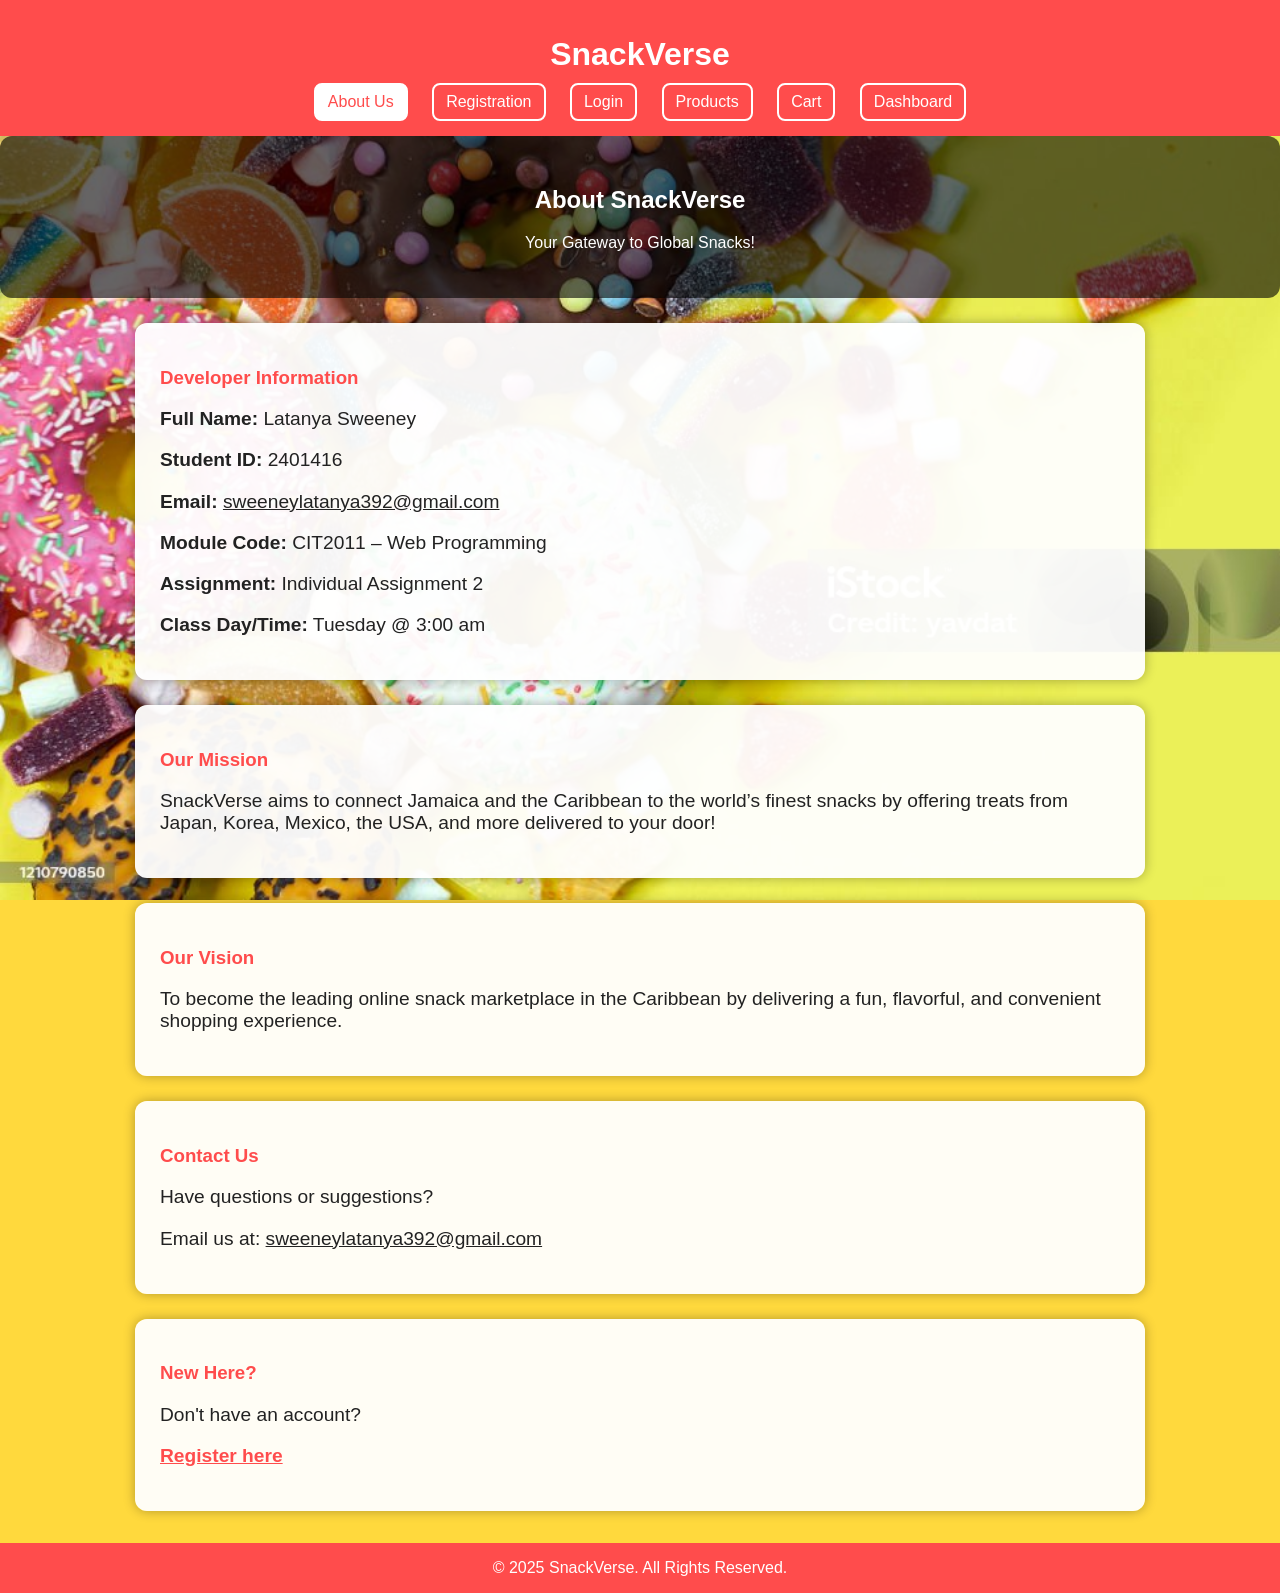
<file: index.html>
<!DOCTYPE html>
<html lang="en">
    <head>
        <meta charset="UTF-8">
        <meta name="viewport" content="width=device-width, initial-scale=1.0">
        <title>SnackVerse | About Us</title>
        <link rel="stylesheet" href="style.css">
    </head>

    <body>
        <header>
            <h1>SnackVerse</h1>
            <nav>
                <a href="index.html" class="active">About Us</a>
                <a href="register.html">Registration</a>
                <a href="login.html">Login</a>
                <a href="Products.html">Products</a>
                <a href="Cart.html">Cart</a>
                <a href="dashboard.html">Dashboard</a>
            </nav>
        </header>

        <div class="about-header">
            <h2>About SnackVerse</h2>
            <p>Your Gateway to Global Snacks!</p>
        </div>

        <!-- Developer Information Section -->
        <div class="section-card">
            <h3>Developer Information</h3>
            <p><strong>Full Name:</strong> Latanya Sweeney</p>
            <p><strong>Student ID:</strong> 2401416</p>
            <p><strong>Email:</strong> 
                <a href="mailto:sweeneylatanya392@gmail.com">sweeneylatanya392@gmail.com</a>
            </p>
            <p><strong>Module Code:</strong> CIT2011 – Web Programming</p>
            <p><strong>Assignment:</strong> Individual Assignment 2</p>
            <p><strong>Class Day/Time:</strong> Tuesday @ 3:00 am</p>
        </div>

        <div class="section-card">
            <h3>Our Mission</h3>
            <p>
                SnackVerse aims to connect Jamaica and the Caribbean to the world’s finest 
                snacks by offering treats from Japan, Korea, Mexico, the USA, and more delivered to your door!
            </p>
        </div>

        <!-- Vision Section -->
        <div class="section-card">
            <h3>Our Vision</h3>
            <p>
                To become the leading online snack marketplace in the Caribbean by delivering 
                a fun, flavorful, and convenient shopping experience.
            </p>
        </div>

        <!-- Contact Section -->
        <div class="section-card">
            <h3>Contact Us</h3>
            <p>Have questions or suggestions?</p>
            <p>Email us at:
                <a href="mailto:sweeneylatanya392@gmail.com">sweeneylatanya392@gmail.com</a>
            </p>
        </div>

        <!-- Registration Prompt Section -->
        <div class="section-card">
            <h3>New Here?</h3>
            <p>Don't have an account?</p>
            <p>
                <a href="register.html" style="color:#ff4c4c; font-weight:bold; text-decoration:underline;">
                    Register here
                </a>
            </p>
        </div>

        <footer>
            <span>&copy; 2025 SnackVerse. All Rights Reserved.</span>
        </footer>
    </body>
</html>
</file>
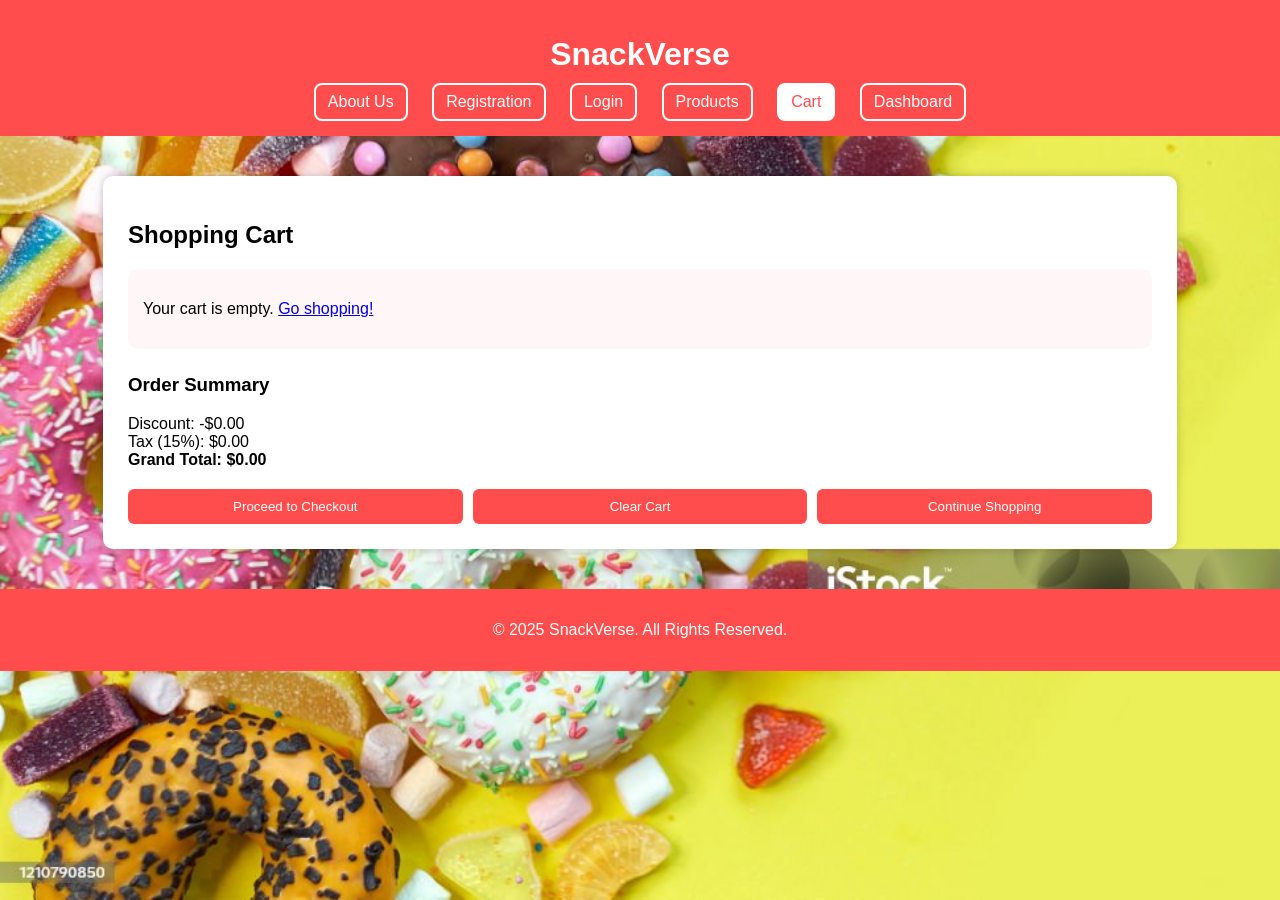
<file: Cart.html>
<!DOCTYPE html>
<html lang="en">
    <head>
        <meta charset="UTF-8">
        <meta name="viewport" content="width=device-width, initial-scale=1.0">
        <title>SnackVerse | Checkout</title>
        <link rel="stylesheet" href="style.css">
    </head>
    
    <body>

    <header>
        <h1>SnackVerse</h1>
        <nav>
            <a href="index.html">About Us</a>
            <a href="register.html">Registration</a>
            <a href="login.html">Login</a>
            <a href="Products.html">Products</a>
            <a href="Cart.html" class="active">Cart</a>
            <a href="dashboard.html">Dashboard</a>
        </nav>
    </header>

    <main class="checkout-container">
        <h2>Shopping Cart</h2>
        <!-- Displays whats in cart -->
        <div id="summaryBox" class="summary-box"></div>
        
        <div class="total-amount">
            <h3>Order Summary</h3>

            <div class="totals-section">
                <span>Discount: </span>
                <span>-$<span id="discount">0.00</span></span>
            </div>

            <div class="totals-section">
                <span>Tax (15%): </span>
                <span>$<span id="tax">0.00</span>   
            </div>

            <div class="totals-section">
                <span><strong>Grand Total:</strong></Grand></span>
                <span><strong>$<span id="grandTotal">0.00</span></strong></span>
            </div>
        </div>

        <div class="checkout-buttons">
            <button type="button" onclick="window.location.href='checkout.html'">Proceed to Checkout</button>
            <button type="button" onclick="clearCart()">Clear Cart</button>
            <button type="button" onclick="window.location.href='Products.html'">Continue Shopping</button>
        </div>
        
        </form>
    </main>

    <footer>
        <p>&copy; 2025 SnackVerse. All Rights Reserved.</p>
    </footer>

    <script src="cart.js"></script>
    </body>
</html>
</file>
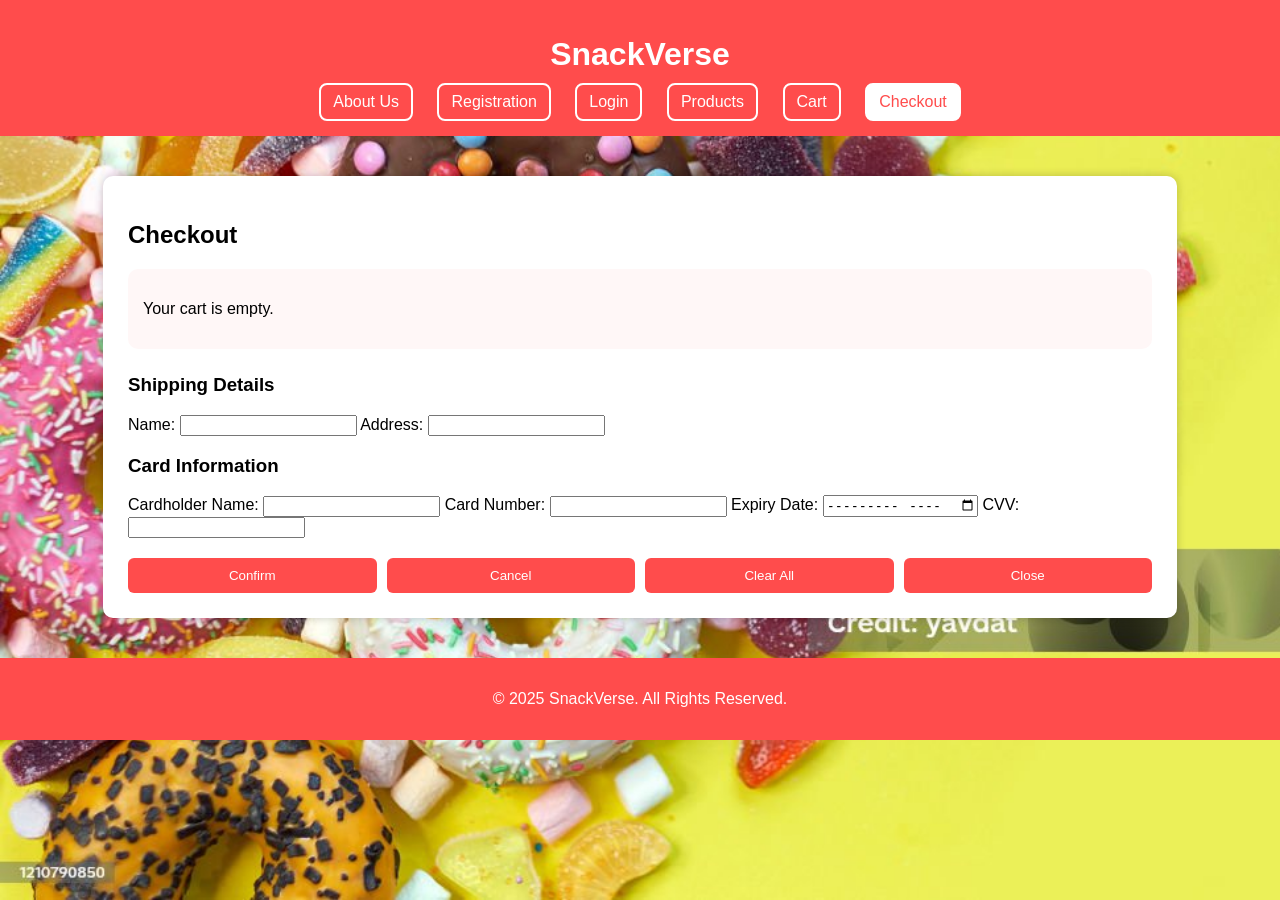
<file: checkout.html>
<!-- KATRINA WATSON
2404855 -->
<!DOCTYPE html>
<html lang="en">
<head>
    <meta charset="UTF-8">
    <meta name="viewport" content="width=device-width, initial-scale=1.0">
    <title>SnackVerse | Checkout</title>
    <link rel="stylesheet" href="style.css">  
</head>
<body>

<header>
    <h1>SnackVerse</h1>
    <nav>
        <a href="about.html">About Us</a>
        <a href="register.html">Registration</a>
        <a href="login.html">Login</a>
        <a href="Products.html">Products</a>
        <a href="Cart.html">Cart</a>
        <a href="checkout.html" class="active">Checkout</a> 
    </nav>
</header>

<main class="checkout-container">
    <h2>Checkout</h2>

    <div id="summaryBox" class="summary-box"></div>

    <form id="checkoutForm">
        <h3>Shipping Details</h3>

        <label>Name:</label>
        <input type="text" id="custName" required>

        <label>Address:</label>
        <input type="text" id="custAddress" required>

        <!-- REMOVED USER AMOUNT PAYING -->

        <h3>Card Information</h3>

        <label>Cardholder Name:</label>
        <input type="text" id="cardName" required>

        <label>Card Number:</label>
        <input type="text" id="cardNumber" maxlength="16" required>

        <label>Expiry Date:</label>
        <input type="month" id="cardExpiry" required>

        <label>CVV:</label>
        <input type="text" id="cardCVV" maxlength="3" required>

        <div class="checkout-buttons">
            <button type="button" onclick="confirmOrder()">Confirm</button>
            <button type="button" onclick="cancelOrder()">Cancel</button>
            <button type="button" onclick="clearCart()">Clear All</button>
            <button type="button" onclick="history.back()">Close</button> 
        </div>
    </form>
</main>

<footer>
    <p>&copy; 2025 SnackVerse. All Rights Reserved.</p>
</footer>

<script src="checkout.js"></script>
</body>
</html>
</file>
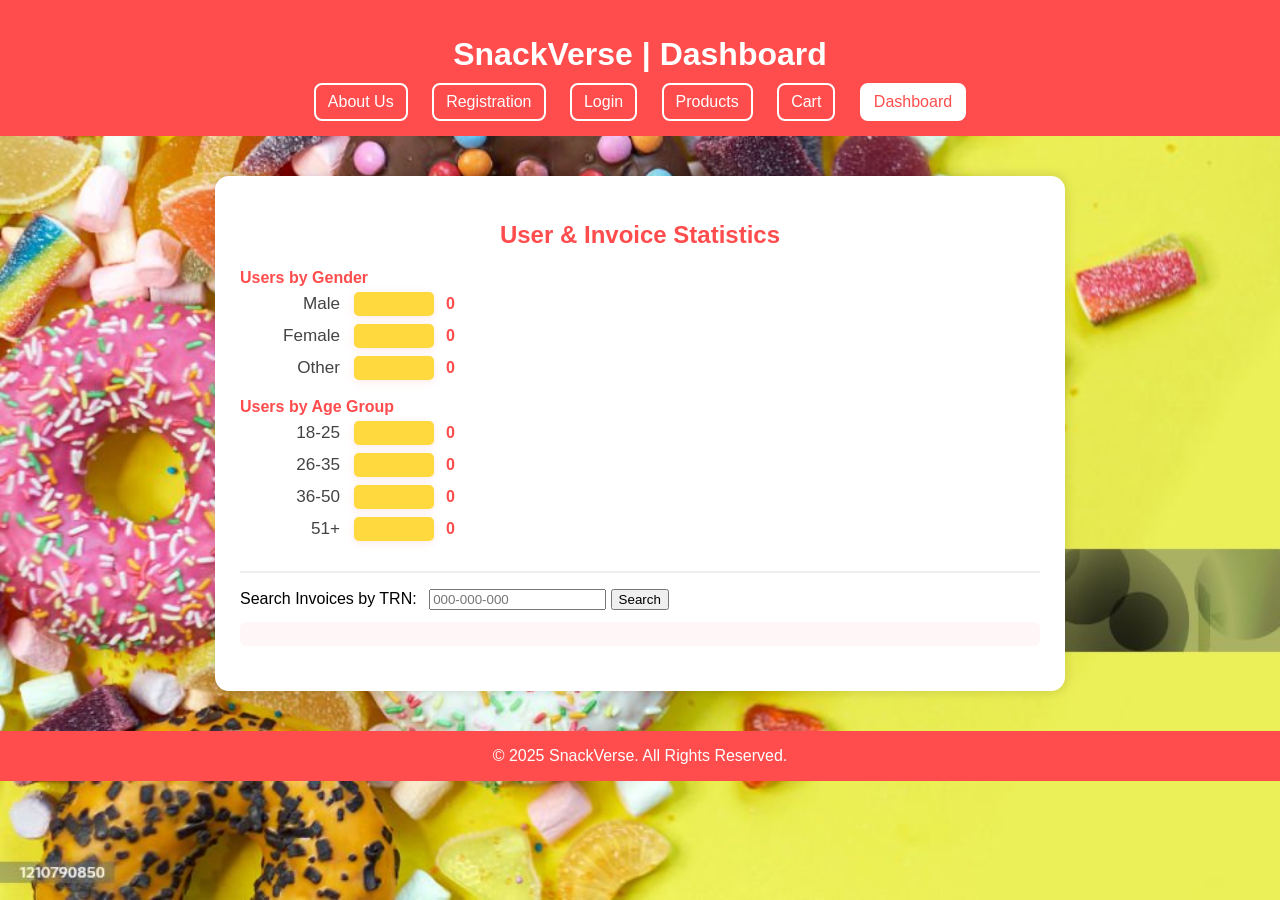
<file: dashboard.html>
<!DOCTYPE html>
<html lang="en">
    <head>
        <meta charset="UTF-8">
        <meta name="viewport" content="width=device-width, initial-scale=1.0">
        <title>SnackVerse | Dashboard</title>
        <link rel="stylesheet" href="style.css">
    </head>

    <body>
        <header>
            <h1>SnackVerse | Dashboard</h1>
            <nav>
                <a href="index.html">About Us</a>
                <a href="register.html">Registration</a>
                <a href="login.html">Login</a>
                <a href="Products.html">Products</a>
                <a href="Cart.html">Cart</a>
                <a href="dashboard.html" class="active">Dashboard</a>
            </nav>
        </header>

        <main class="dashboard-section">
            <h2 class="dashboard-title">User & Invoice Statistics</h2>

            <!-- Gender chart -->
            <div>
                <div class="chart-title">Users by Gender</div>
                <div id="genderChart"></div>
            </div>

            <!-- Age group chart -->
            <div style="margin-top:18px;">
                <div class="chart-title">Users by Age Group</div>
                <div id="ageChart"></div>
            </div>

            <!-- Invoice search -->
            <div class="invoice-search">
                <label for="trnSearch">Search Invoices by TRN:</label>
                <input type="text" id="trnSearch" placeholder="000-000-000" style="margin-left:8px;">
                <button onclick="ShowInvoices()">Search</button>
                <div id="invoiceResults"></div>
            </div>
        </main>

        <footer>
            <span>&copy; 2025 SnackVerse. All Rights Reserved.</span>
        </footer>

        <script src="dashboard.js"></script>
    </body>
</html>
</file>
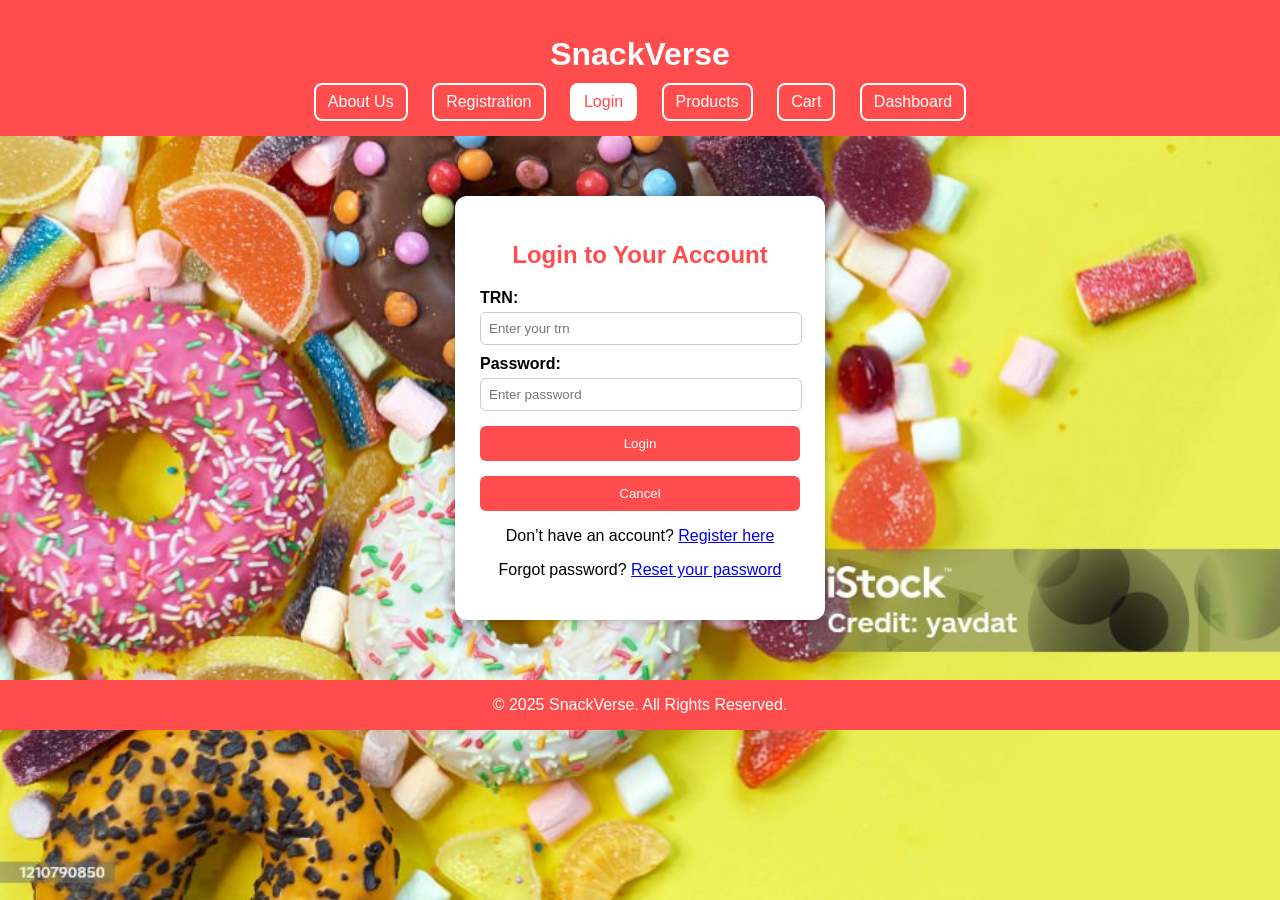
<file: login.html>
<!DOCTYPE html>
<html lang="en">
    <head>
        <meta charset="UTF-8">
        <meta name="viewport" content="width=device-width, initial-scale=1.0">
        <title>SnackVerse | Login</title>
        <link rel="stylesheet" href="style.css">
    </head>

    <body>
        <!-- Header Section -->
        <header>
            <h1>SnackVerse</h1>
            <nav>
                <a href="index.html">About Us</a>
                <a href="register.html">Registration</a>
                <a href="login.html" class="active">Login</a>
                <a href="Products.html">Products</a>
                <a href="Cart.html">Cart</a>
                <a href="dashboard.html">Dashboard</a>
            </nav>
        </header>

        <!-- Login Form Section -->
        <main class="login-container">
            <h2>Login to Your Account</h2>
            <form id="loginForm">
                <label for="username">TRN:</label>
                <input type="text" id="trn" name="trn" placeholder="Enter your trn">

                <label for="password">Password:</label>
                <input type="password" id="password" name="password" placeholder="Enter password">

                <button type="submit">Login</button>
                <button id="cancel" type="click">Cancel</button>
            </form>

            <p>Don’t have an account? <a href="register.html">Register here</a></p>
            <p>Forgot password? <a href="reset.html">Reset your password</a></p>
        </main>

        <!-- Footer -->
        <footer>
            <span>&copy; 2025 SnackVerse. All Rights Reserved.</span>
        </footer>

        <script src="login.js"></script>
    </body>
</html>
</file>
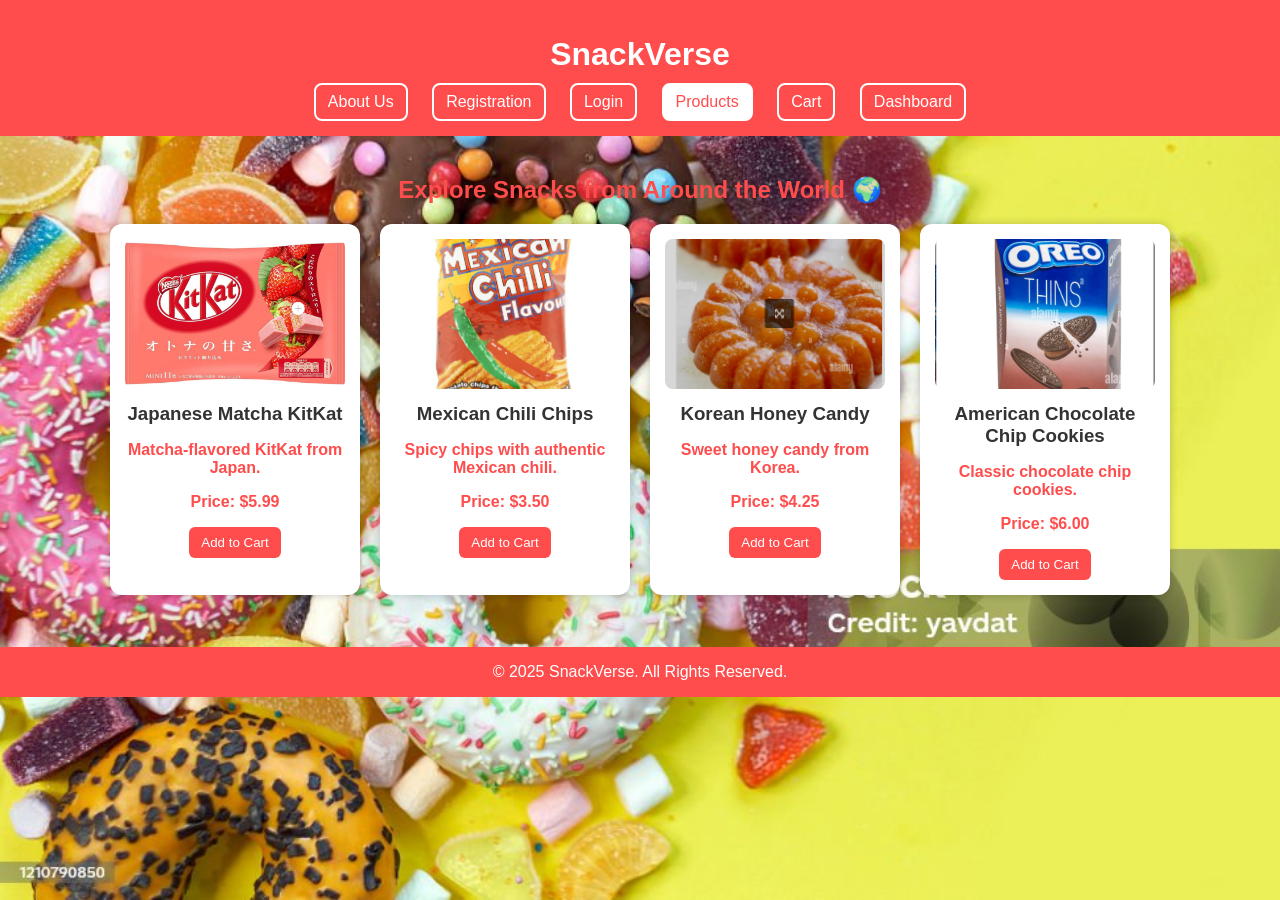
<file: Products.html>
<!DOCTYPE html>
<html lang="en">
    <head>
        <meta charset="UTF-8">
        <meta name="viewport" content="width=device-width, initial-scale=1.0">
        <title>SnackVerse | Products</title>
        <link rel="stylesheet" href="style.css">
    </head>

    <body>
        <!-- Header -->
        <header>
            <h1>SnackVerse</h1>
            <nav>
                
            <a href="index.html">About Us</a>
            <a href="register.html">Registration</a>
            <a href="login.html">Login</a>
            <a href="Products.html" class="active">Products</a>
            <a href="Cart.html">Cart</a>
            <a href="dashboard.html">Dashboard</a>
            </nav>
        </header>

        <!-- Product Section -->
        <main class="product-section">
            <h2>Explore Snacks from Around the World 🌍</h2>
            <div class="product-grid">

                <!-- Product 1 -->
                <div class="product-card">
                    <img src="Assets/KitKat.png" alt="Japanese KitKat">
                    <h3>Japanese Matcha KitKat</h3>
                    <p>Matcha-flavored KitKat from Japan.</p>
                    <p>Price: $5.99</p>
                    <button class="add-cart" data-name="Japanese KitKat" data-price="5.99">Add to Cart</button>
                </div>

                <!-- Product 2 -->
                <div class="product-card">
                    <img src="Assets/Mexican-Chips.png" alt="Mexican Chips">
                    <h3>Mexican Chili Chips</h3>
                    <p>Spicy chips with authentic Mexican chili.</p>
                    <p>Price: $3.50</p>
                    <button class="add-cart" data-name="Mexican Chips" data-price="3.50">Add to Cart</button>
                </div>

                <!-- Product 3 -->
                <div class="product-card">
                    <img src="Assets/Korean-cookies.png" alt="Korean Candy">
                    <h3>Korean Honey Candy</h3>
                    <p>Sweet honey candy from Korea.</p>
                    <p>Price: $4.25</p>
                    <button class="add-cart" data-name="Korean Candy" data-price="4.25">Add to Cart</button>
                </div>

                <!-- Product 4 -->
                <div class="product-card">
                    <img src="Assets/usa-cookies.png" alt="American Cookies">
                    <h3>American Chocolate Chip Cookies</h3>
                    <p>Classic chocolate chip cookies.</p>
                    <p>Price: $6.00</p>
                    <button class="add-cart" data-name="American Cookies" data-price="6.00">Add to Cart</button>
                </div>

            </div>
        </main>

        <!-- Footer -->
        <footer>
            <span>&copy; 2025 SnackVerse. All Rights Reserved.</span>
        </footer>

        <script src="products.js"></script>
    </body>
</html>
</file>
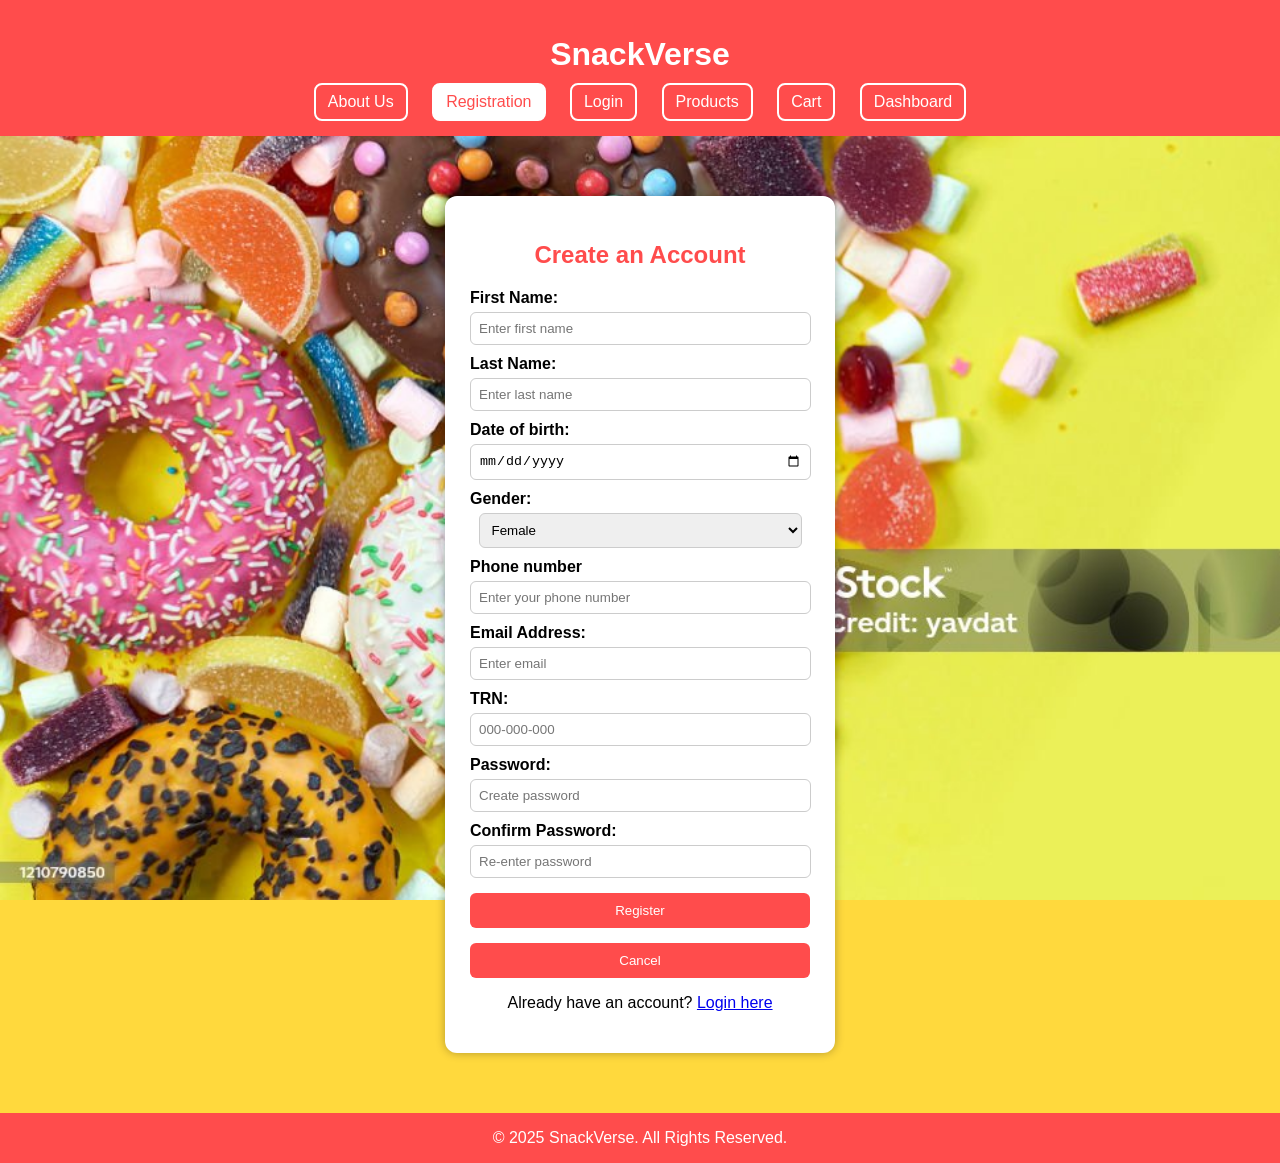
<file: register.html>
<!DOCTYPE html>
<html lang="en">
    <head>
        <meta charset="UTF-8">
        <meta name="viewport" content="width=device-width, initial-scale=1.0">
        <title>SnackVerse | Registration</title>
        <link rel="stylesheet" href="style.css">
    </head>
    <body>
        <!-- Header Section -->
        <header>
            <h1>SnackVerse</h1>
            <nav>
            
            <a href="index.html">About Us</a>
            <a href="register.html" class="active">Registration</a>
            <a href="login.html">Login</a>
            <a href="Products.html">Products</a>
            <a href="Cart.html">Cart</a>
            <a href="dashboard.html">Dashboard</a>
            </nav>
        </header>

        <!-- Registration Form -->
        <main class="register-container">
            <h2>Create an Account</h2>
            <form id="registerForm">
                <label for="fname">First Name:</label>
                <input type="text" id="firstname" name="fullname" placeholder="Enter first name">
                
                <label for="lname">Last Name:</label>
                <input type="text" id="lastname" name="fullname" placeholder="Enter last name">
                
                <label for="dateofbirth">Date of birth:</label>
                <input type="date" id="dob" name="d" placeholder="Enter your date of birth">

                <label for="gender">Gender:</label>
                <select id="gender">
                    <option>Female</option>
                    <option>Male</option>
                </select>
                
                <label for="phonenumber">Phone number</label>
                <input type="text" id="tele" name="phone number" placeholder="Enter your phone number">

                <label for="email">Email Address:</label>
                <input type="email" id="email" name="email" placeholder="Enter email">

                <label for="trn">TRN:</label>
                <input type="text" id="trn" name="trn" placeholder="000-000-000">

                <label for="password">Password:</label>
                <input type="password" id="password" name="password" placeholder="Create password">

                <label for="confirm">Confirm Password:</label>
                <input type="password" id="confirm" name="confirm" placeholder="Re-enter password">

                <button type="submit">Register</button>
                <button id="cancel" type="click">Cancel</button>
            </form>

            <p>Already have an account? <a href="login.html">Login here</a></p>
        </main>

        <footer>
            <span>&copy; 2025 SnackVerse. All Rights Reserved.</span>
        </footer>

        <script src="register.js"></script>
    </body>
</html>
</file>
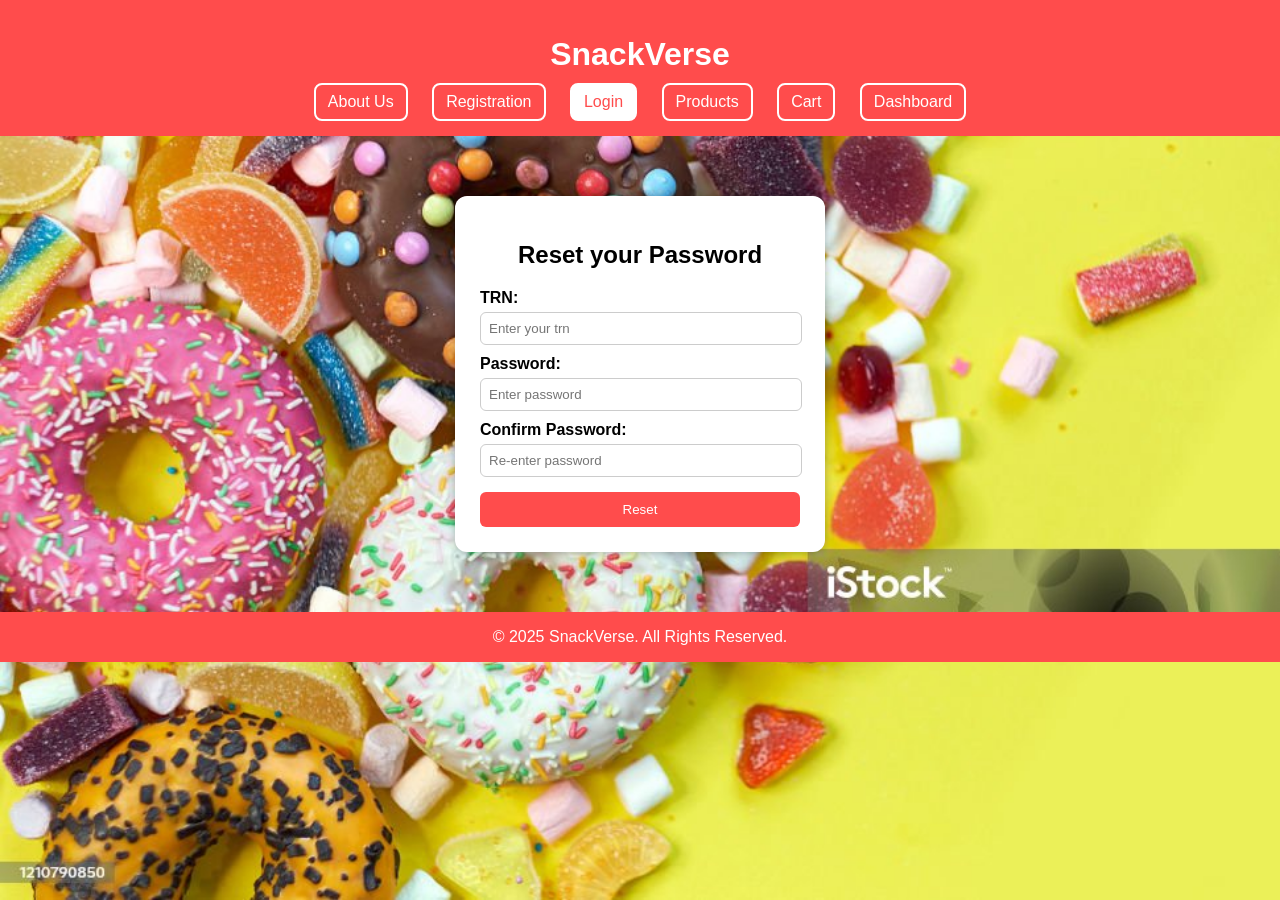
<file: reset.html>
<!DOCTYPE html>
<html lang="en">
    <head>
        <meta charset="UTF-8">
        <meta name="viewport" content="width=device-width, initial-scale=1.0">
        <title>SnackVerse | Reset</title>
        <link rel="stylesheet" href="style.css">
    </head>

    <body>
        <!-- Header Section -->
        <header>
            <h1>SnackVerse</h1>
            <nav>
                
            <a href="index.html">About Us</a>
            <a href="register.html">Registration</a>
            <a href="login.html" class="active">Login</a>
            <a href="Products.html">Products</a>
            <a href="Cart.html">Cart</a>
            <a href="dashboard.html">Dashboard</a>
            </nav>
        </header>

        <!-- Login Form Section -->
        <main class="reset-container">
            <h2>Reset your Password</h2>
            <form id="resetForm">
                <label for="username">TRN:</label>
                <input type="text" id="n-trn" name="trn" placeholder="Enter your trn">

                <label for="password">Password:</label>
                <input type="password" id="new-password" name="password" placeholder="Enter password">
                
                <label for="confirm">Confirm Password:</label>
                <input type="password" id="confirm-password" name="confirm" placeholder="Re-enter password">

                <button type="submit">Reset</button>
            </form>

        </main>

        <!-- Footer -->
        <footer>
            <span>&copy; 2025 SnackVerse. All Rights Reserved.</span>
        </footer>

        <script src="reset.js"></script>
    </body>
</html>
</file>
<file: style.css>
/* === General Page Styles === */
body
{
    font-family: Arial, sans-serif;
    background-color: #FFD93D;
    margin: 0;
    padding: 0;
}



/* === Header and Navigation Bar === */
header
{
    background-color: #FF4C4C;
    padding: 15px;
    text-align: center;
}

header h1
{
    color: white;
    margin-bottom: 10px;
}

nav a
{
    color: white;
    text-decoration: none;
    margin: 0 10px;
    padding: 8px 12px;
    border: 2px solid white;
    border-radius: 8px;
    display: inline-block;
    transition: 0.3s;
}

nav a:hover
{
    background-color: white;
    color: #FF4C4C;
}

.active
{
    background-color: white;
    color: #FF4C4C;
}



/* === Dashboard Data Styling === */
.dashboard-section
{
    max-width: 800px;
    margin: 40px auto;
    background: white;
    padding: 25px 25px 45px 25px;
    border-radius: 14px;
    box-shadow: 0 0 12px rgba(0,0,0,0.15);
}

.chart-title
{
    margin-bottom: 5px;
    font-weight: bold;
    color: #ff4c4c;
}

.bar-row
{
    display: flex;
    align-items: center;
    margin-bottom: 8px;
}

.bar-label
{
    min-width: 100px;
    text-align: right;
    margin-right: 14px;
    font-size: 1.07rem;
    color: #444;
}

.bar
{
    height: 24px;
    border-radius: 5px;
    margin-right: 12px;
    background: #FFD93D;
    box-shadow: 0 2px 8px rgba(255,76,76,0.12);
}

.bar-count
{
    font-weight: bold;
    color: #ff4c4c;
}

.invoice-search
{
    margin-top: 30px;
    padding-top: 16px;
    border-top: 2px solid #eee;
}

#invoiceResults
{
    margin-top: 12px;
    background: #fff7f7;
    border-radius: 6px;
    padding: 12px;
    font-size: 1rem;
    color: #333;
}

.dashboard-title
{
    text-align:center; color:#ff4c4c;
}

@media (max-width: 700px)
{
    .dashboard-section { max-width:98vw; }
    .bar-label { min-width: 70px; font-size:0.95rem; }
    .bar { height: 18px; }
}


/* === Cart Styling === */
.item-details {
    flex: 1;
}
/*Quantity controls styling */
.quantity-controls {
    display: flex;
    align-items: center;
    gap: 10px;
    margin: 10px 0;
}

.quantity-controls button {
    width: 32px;
    height: 32px;
    border: 1px solid #ddd;
    background: #f5f5f5;
    cursor: pointer;
    border-radius: 4px;
    font-size: 18px;
    font-weight: bold;
    transition: background 0.2s;
}

.quantity-controls button:hover {
    background: #e0e0e0;
}

.quantity-controls span {
    min-width: 60px;
    text-align: center;
    font-weight: 500;
}

/* Remove button styling */
.remove-btn {
    padding: 8px 16px;
    background: #dc3545;
    color: white;
    border: none;
    border-radius: 4px;
    cursor: pointer;
    height: fit-content;
    transition: background 0.2s;
}

.remove-btn:hover {
    background: #c82333;
}

/* === Login Box === */
.login-container, .reset-container
{
    background-color: white;
    width: 320px;
    margin: 60px auto;
    padding: 25px;
    border-radius: 12px;
    box-shadow: 0 0 10px rgba(0,0,0,0.3);
    text-align: center;
}

.login-container h2
{
    color: #FF4C4C;
}

.login-container label, .reset-container label
{
    display: block;
    text-align: left;
    margin-top: 10px;
    font-weight: bold;
}

.login-container input, .reset-container input
{
    width: 95%;
    padding: 8px;
    margin-top: 5px;
    border: 1px solid #ccc;
    border-radius: 6px;
}

.login-container button, .reset-container button
{
    width: 100%;
    margin-top: 15px;
    padding: 10px;
    background-color: #FF4C4C;
    color: white;
    border: none;
    border-radius: 6px;
    cursor: pointer;
}

.login-container button:hover
{
    background-color: #E53E3E;
}

/* === Footer === */
footer
{
    text-align: center;
    padding: 1rem 1.25rem;
    margin-top: 2rem;
    background-color: #FF4C4C;
    color: white;
}

/* === REGISTRATION PAGE === */
.register-container
{
    background-color: white;
    width: 340px;
    margin: 60px auto;
    padding: 25px;
    border-radius: 12px;
    box-shadow: 0 0 10px rgba(0,0,0,0.3);
    text-align: center;
}

.register-container h2
{
    color: #FF4C4C;
}

.register-container label
{
    display: block;
    text-align: left;
    margin-top: 10px;
    font-weight: bold;
}

.register-container input, .register-container select
{
    width: 95%;
    padding: 8px;
    margin-top: 5px;
    border: 1px solid #ccc;
    border-radius: 6px;
}

.register-container button
{
    width: 100%;
    margin-top: 15px;
    padding: 10px;
    background-color: #FF4C4C;
    color: white;
    border: none;
    border-radius: 6px;
    cursor: pointer;
}

.register-container button:hover
{
    background-color: #E53E3E;
}

/* === PRODUCTS PAGE === */
.product-section
{
    padding: 20px;
    text-align: center;
}

.product-section h2
{
    color: #FF4C4C;
    margin-bottom: 20px;
}

.product-grid
{
    display: flex;
    flex-wrap: wrap;
    justify-content: center;
    gap: 20px;
}

.product-card
{
    background-color: white;
    width: 220px;
    padding: 15px;
    border-radius: 12px;
    box-shadow: 0 0 8px rgba(0,0,0,0.2);
    text-align: center;
    transition: transform 0.3s ease;
}

.product-card:hover
{
    transform: scale(1.05);
}

.product-card img
{
    width: 100%;
    height: 150px;
    object-fit: cover;
    border-radius: 8px;
}

.product-card h3
{
    color: #333;
    margin: 10px 0;
}

.product-card p
{
    font-weight: bold;
    color: #FF4C4C;
}

.product-card button
{
    background-color: #FF4C4C;
    color: white;
    border: none;
    padding: 8px 12px;
    border-radius: 6px;
    cursor: pointer;
}

.product-card button:hover
{
    background-color: #E53E3E;
}

/* Responsive for smaller screens */
@media (max-width: 600px)
{
    .product-grid
    {
        flex-direction: column;
        align-items: center;
    }
}

.cart-container 
{
    width: 80%;
    margin: 40px auto;
    background: white;
    padding: 25px;
    border-radius: 10px;
    box-shadow: 0 0 10px rgba(0,0,0,0.2);
}

.cart-table
{
    width: 100%;
    border-collapse: collapse;
}

.cart-table th, .cart-table td
{
    border: 1px solid #ccc;
    padding: 10px;
}

.totals
{
    margin-top: 20px;
    font-size: 1.2rem;
}

.cart-buttons
{
    margin-top: 20px;
}

.cart-buttons button
{
    padding: 12px;
    margin-right: 10px;
    background-color: #FF4C4C;
    color: white;
    border: none;
    border-radius: 6px;
    cursor: pointer;
}

.checkout-container
{
    width: 80%;
    margin: 40px auto;
    background: white;
    padding: 25px;
    border-radius: 10px;
    box-shadow: 0 0 10px rgba(0,0,0,0.2);
}

.summary-box
{
    margin-bottom: 25px;
    background: #fff7f7;
    padding: 15px;
    border-radius: 10px;
}

.summary-list
{
    display: flex;
    flex-direction: column;
    gap: 15px;
}

.summary-item
{
    display: flex;
    gap: 15px;
    align-items: center;
    background: white;
    padding: 10px;
    border-radius: 8px;
    border: 1px solid #ddd;
}

.summary-item img
{
    width: 80px;
    height: 80px;
    border-radius: 8px;
    object-fit: cover;
}

.checkout-buttons
{
    margin-top: 20px;
    display: flex;
    gap: 10px;
}

.checkout-buttons button
{
    padding: 10px;
    flex: 1;
    background-color: #ff4c4c;
    color: white;
    border: none;
    border-radius: 6px;
    cursor: pointer;
}

.about-header
{
    text-align: center;
    padding: 30px;
    color: white;
    background-color: rgba(0,0,0,0.6);
    border-radius: 12px;
    margin-bottom: 20px;
}

body
{
    background-image: url("Assets/photo.jpg");
    background-size: cover;
    background-repeat: no-repeat;
    background-attachment: fixed;
}

.section-card
{
    background-color: rgba(255, 255, 255, 0.95);
    width: 75%;
    margin: 25px auto;
    padding: 25px;
    border-radius: 12px;
    box-shadow: 0 0 12px rgba(0,0,0,0.3);
    animation: fadeUp 1s ease-in-out;
}

.section-card h3
{
    margin-bottom: 10px;
    color: #ff4c4c;
}

.section-card p, .section-card a
{
    font-size: 1.2rem;
    color: #222;
}

@keyframes fadeUp
{
    from { opacity: 0; transform: translateY(15px); }
    to { opacity: 1; transform: translateY(0); }
}

.receipt-container
    {
    width: 70%;
    margin: 40px auto;
    background: white;
    padding: 25px;
    border-radius: 10px;
    box-shadow: 0 0 12px rgba(0,0,0,0.25);
}

.receipt-header
{
    text-align: center;
    border-bottom: 2px solid black;
    padding-bottom: 10px;
    margin-bottom: 20px;
}

.receipt-items img
{
    width: 70px;
    height: 70px;
    border-radius: 8px;
    margin-right: 10px;
}

.receipt-row
{
    display: flex;
    align-items: center;
    margin-bottom: 15px;
}

.receipt-summary
{
    margin-top: 25px;
    font-size: 1.1rem;
}

.receipt-buttons
{
    margin-top: 25px;
    display: flex;
    gap: 12px;
}

.receipt-buttons button
{
    flex: 1;
    padding: 12px;
    background: #ff4c4c;
    color: white;
    border: none;
    border-radius: 6px;
    cursor: pointer;
}

.receipt-container
{
    width: 70%;
    margin: 40px auto;
    background: white;
    padding: 25px;
    border-radius: 10px;
    box-shadow: 0 0 12px rgba(0,0,0,0.25);
}

.receipt-header
{
    text-align: center;
    border-bottom: 2px solid black;
    padding-bottom: 10px;
    margin-bottom: 20px;
}

.receipt-items img
{
    width: 70px;
    height: 70px;
    border-radius: 8px;
    margin-right: 10px;
}

.receipt-row
{
    display: flex;
    align-items: center;
    margin-bottom: 15px;
    border-bottom: 1px dashed #ccc;
    padding-bottom: 10px;
}

.receipt-summary
{
    margin-top: 25px;
    font-size: 1.1rem;
}

.receipt-buttons
{
    margin-top: 25px;
    display: flex;
    gap: 12px;
}

.receipt-buttons button
{
    flex: 1;
    padding: 12px;
    background: #ff4c4c;
    color: white;
    border: none;
    border-radius: 6px;
    cursor: pointer;
}

.invoice-alert
{
    background-color: #d4edda;
    color: #155724;
    padding: 12px;
    border-radius: 6px;
    margin-bottom: 20px;
    display: none;
}

.invoice-table
{
    width: 100%;
    border-collapse: collapse;
    margin: 20px 0;
}

.invoice-table th, .invoice-table td
{
    border: 1px solid #ddd;
    padding: 10px;
    text-align: left;
}

.invoice-table th
{
    background-color: #f2f2f2;
}


.about-header
{
    text-align: center;
    padding: 30px;
    color: white;
    background-color: rgba(0,0,0,0.6);
    border-radius: 12px;
    margin-bottom: 20px;
}

body
{
    background-image: url("Assets/photo.jpg");
    background-size: cover;
    background-repeat: no-repeat;
    background-attachment: fixed;
}

.section-card
{
    background-color: rgba(255, 255, 255, 0.95);
    width: 75%;
    margin: 25px auto;
    padding: 25px;
    border-radius: 12px;
    box-shadow: 0 0 12px rgba(0,0,0,0.3);
    animation: fadeUp 1s ease-in-out;
}

.section-card h3
{
    margin-bottom: 10px;
    color: #ff4c4c;
}

.section-card p, .section-card a
{
    font-size: 1.2rem;
    color: #222;
}

@keyframes fadeUp
{
    from { opacity: 0; transform: translateY(15px); }
    to { opacity: 1; transform: translateY(0); }
}
</file>
